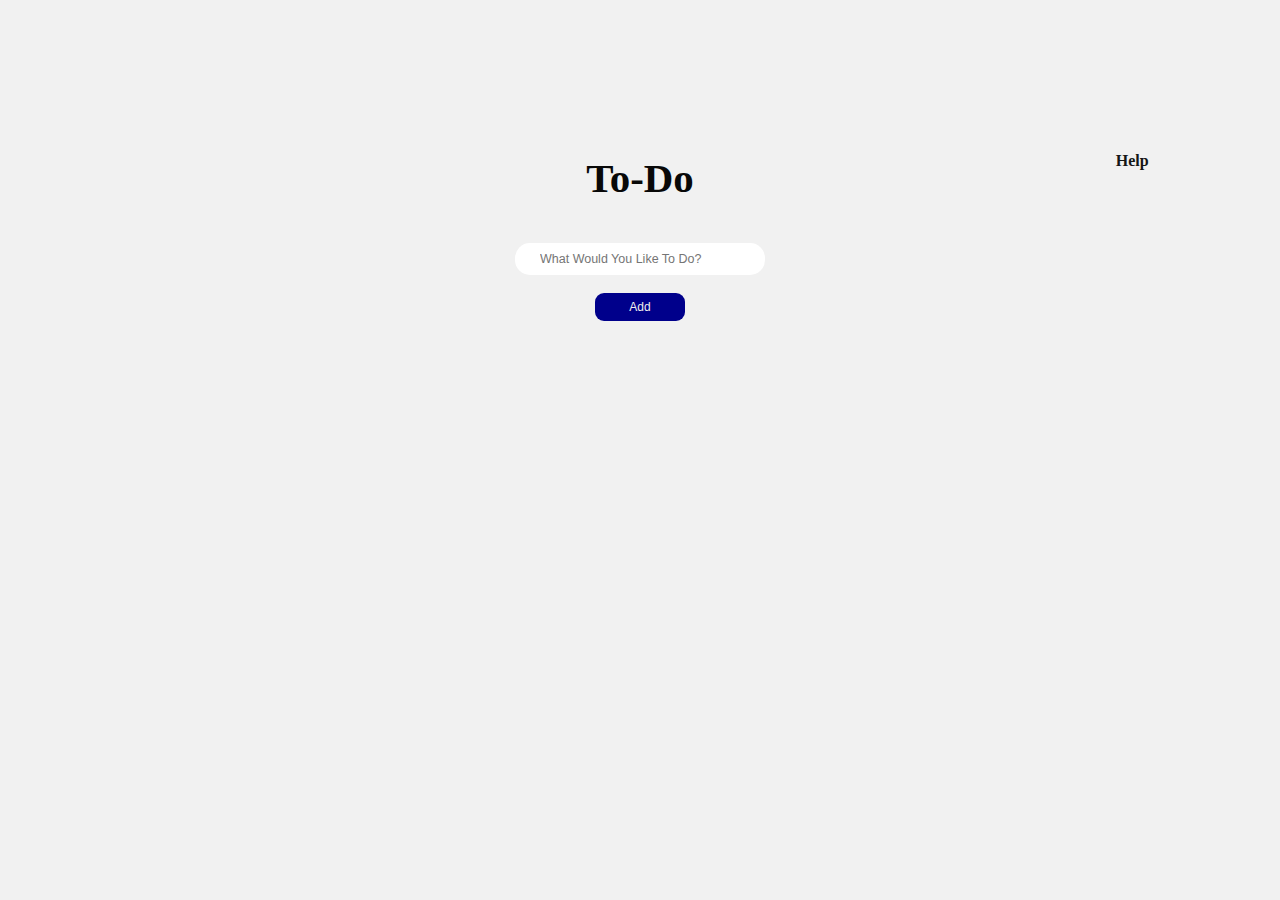
<file: index.html>
<!DOCTYPE html>
<html lang="en">
    <head>
        <meta charset="utf-8" />
        <meta name="viewport" content="width=device-width" initial-scale="1.0" />
        <link rel="icon" type="image/png" href="C:\Users\MAYOWA\Documents\To-Do\Images\Group 1.png" />
        <link rel="stylesheet" href="style.css" />
        <title>To-Do | Home</title>
    </head>
    <body>
        <!--You are a mad person for looking at my source code-->
        <br />
        <p class="help"><a href="help.html">Help</a></p>
    <br /><br /><br /><br />
    <div class="todo">
        <h3>To-Do</h3>
    </div>
    <div class="container">
    <center>
        <input type="search" name="search" placeholder="What Would You Like To Do?" id="box" />
        <br><br>
        <input type="button" name="add" value="Add" onclick="add_item()" />
    </center>
    </div>
    <div class="row">
        <ul id="list_item">
        </ul>
    </div>
    </body>
    <script src="app.js"></script>
</html>
</file>
<file: style.css>
body {
    background-color: #f1f1f1 !important;
    font-family: 'Poppins' sans-serif !important;
}

.todo {
    color: #080808;
    font-family: 'Poppins' sans-serif !important;
    font-weight: 200px !important;
    text-align: center;
    font-size: 35px;
}

input[type="search"] {
    width: 250px !important;
    height: 32px !important;
    border-radius: 15px;
    outline: none !important;
    border: none !important;
    font-family: 'Poppins' sans-serif !important;
    font-size: 12.5px !important;
    padding-left: 25px !important;
}

input[type="button"] {
    width: 90px !important;
    height: 28px !important;
    border-radius: 9px;
    font-family: 'Poppins' sans-serif !important;
    font-size: 12px;
    color: #f0eeee;
    background-color: darkblue;
    outline: none !important;
    border: none !important;
    transition: all 250ms ease !important;
}

input[type="button"]:hover {
    transform: scale(1.1) !important;
}

.help a {
    color: #151616 !important;
    font-size: 16px;
    font-weight: 600;
    cursor: pointer;
     position: absolute;
      top: 17.2%;
      right: 10%;
      transform: translate(-10%, -17.2%) !important;
      text-decoration: none !important;
  }

  .help_help {
      color: #080808;
      font-family: 'Poppins' sans-serif !important;
      font-weight: bolder;
      text-align: center !important;
  }

  h3 {
      text-align: center;
      font-family: 'Poppins' sans-serif !important;
      color: #080808;
  }
</file>
